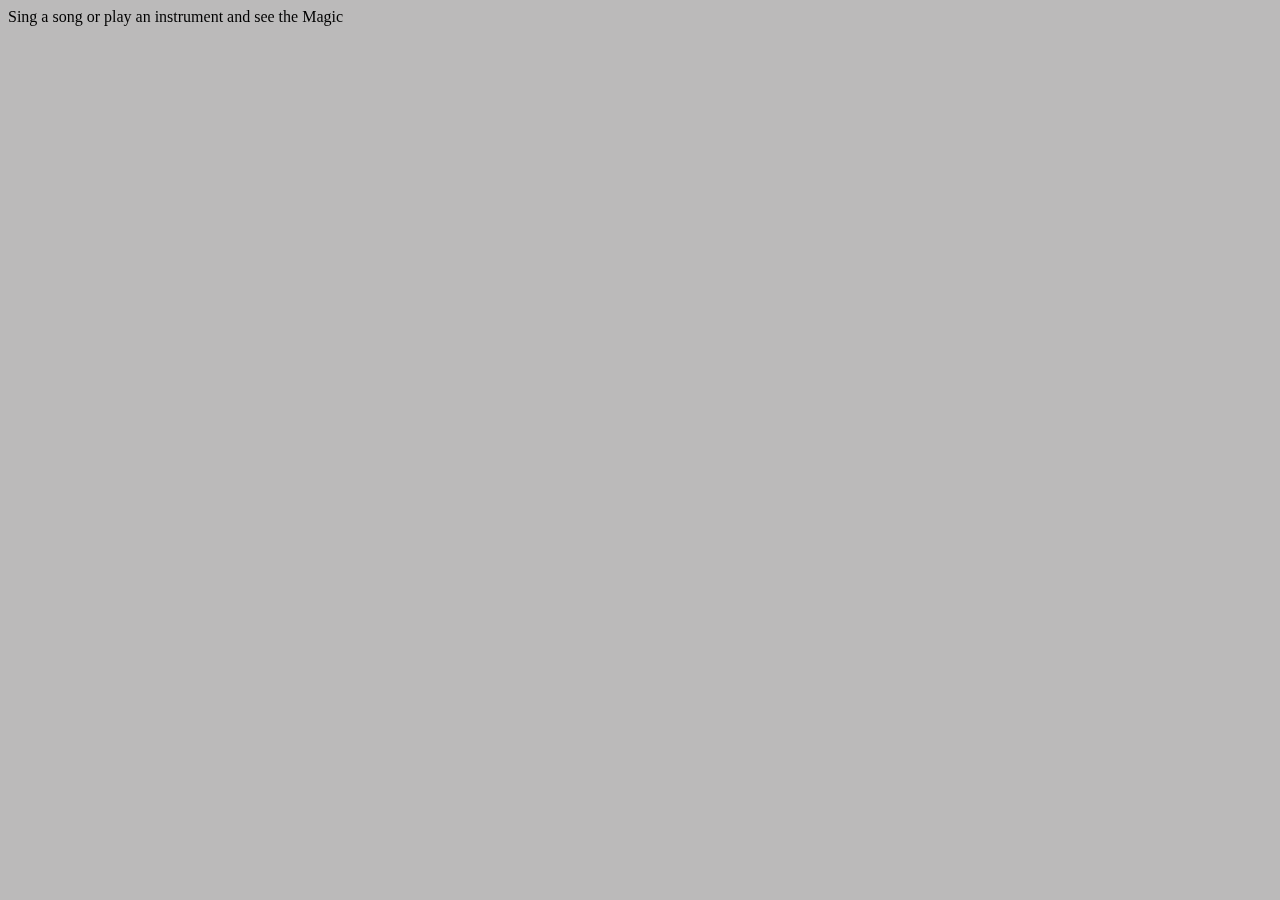
<file: guitar.html>
<!DOCTYPE html>
<html lang="en">
<head>
    <meta charset="UTF-8">
    <meta http-equiv="X-UA-Compatible" content="IE=edge">
    <meta name="viewport" content="width=device-width, initial-scale=1.0">
    <title>Document</title>
    <link rel="stylesheet" type="text/css" href="guitar.css" />
    <script src="guitar.js" defer></script>
</head>
<body>
    <header>Sing a song or play an instrument and see the Magic</header>
    <canvas id = "visualizer"></canvas>
    
    
</body>
</html>
</file>
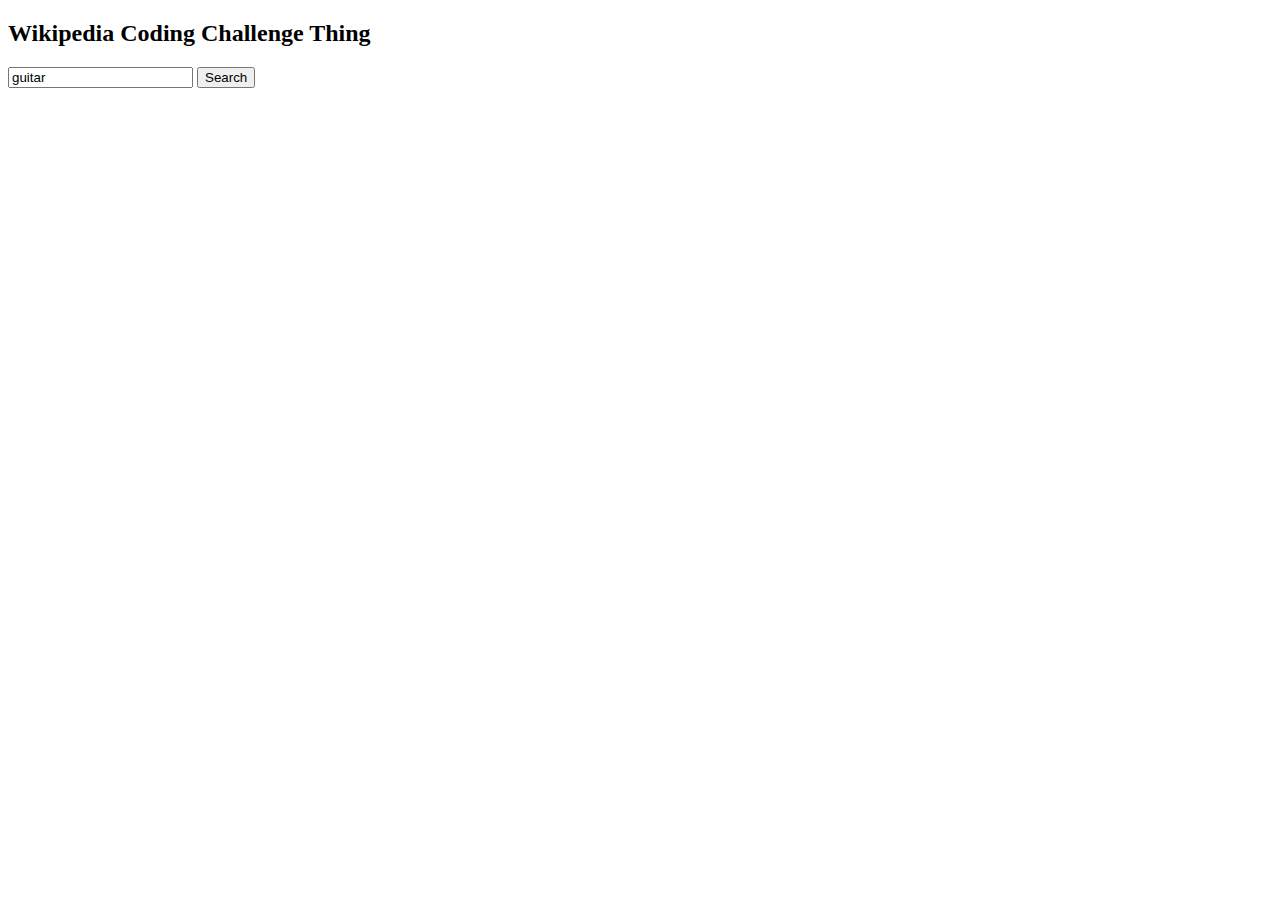
<file: wikisearch.html>
<!DOCTYPE html>
<html lang="en">
<head>
    <meta charset="UTF-8">
    <meta http-equiv="X-UA-Compatible" content="IE=edge">
    <meta name="viewport" content="width=device-width, initial-scale=1.0">
    <title>Wikipedia Attempt</title>
</head>
<body>
    <h2>Wikipedia Coding Challenge Thing</h2>
    <input id="userInput" value="guitar"></input>
    <button type="button" id="userButton">Search</button>

    <div id="history-display">
    </div>

<main>

</main>
<script src="https://code.jquery.com/jquery-3.5.1.min.js"></script>
    <script src="wikisearcher.js"></script>
</body>
</html>
</file>
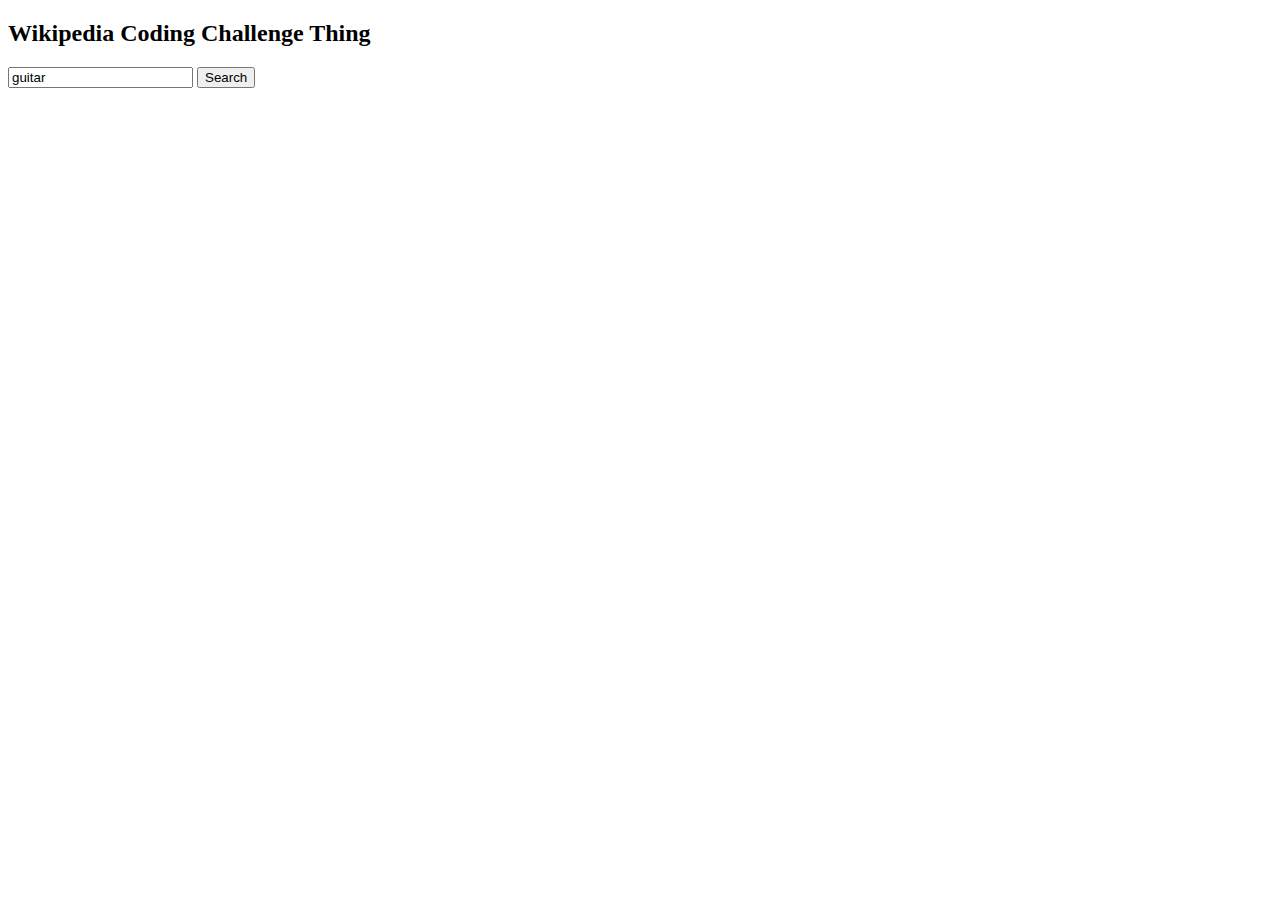
<file: assets/html/wikisearch.html>
<!DOCTYPE html>
<html lang="en">
<head>
    <meta charset="UTF-8">
    <meta http-equiv="X-UA-Compatible" content="IE=edge">
    <meta name="viewport" content="width=device-width, initial-scale=1.0">
    <title>Wikipedia Attempt</title>
</head>
<body>
    <h2>Wikipedia Coding Challenge Thing</h2>
    <input id="userInput" value="guitar"></input>
    <button type="button" id="userButton">Search</button>

    <div id="history-display">
    </div>
    <div id="image-display">
    </div>

<main>

</main>
<script src="https://code.jquery.com/jquery-3.5.1.min.js"></script>
<script src="../script/wikisearcher.js"></script>
<script src="../script/imagesearcher.js"></script>
</body>
</html>
</file>
<file: guitar.css>
body{
    background-color: rgb(187, 186, 186);

}
canvas{
    position:absolute;
    top:0;
    left:0;
    width: 100vw;
    height: 100vh;
    z-index: -1;
    pointer-events: none;

}

.grid{
    display:grid;
    grid-template-columns:auto min-content ;
    justify-content: center;
    justify-items: end;
    align-items: center;
    gap: 5px 10px;
    
}
input{
    margin:0;
}
</file>
